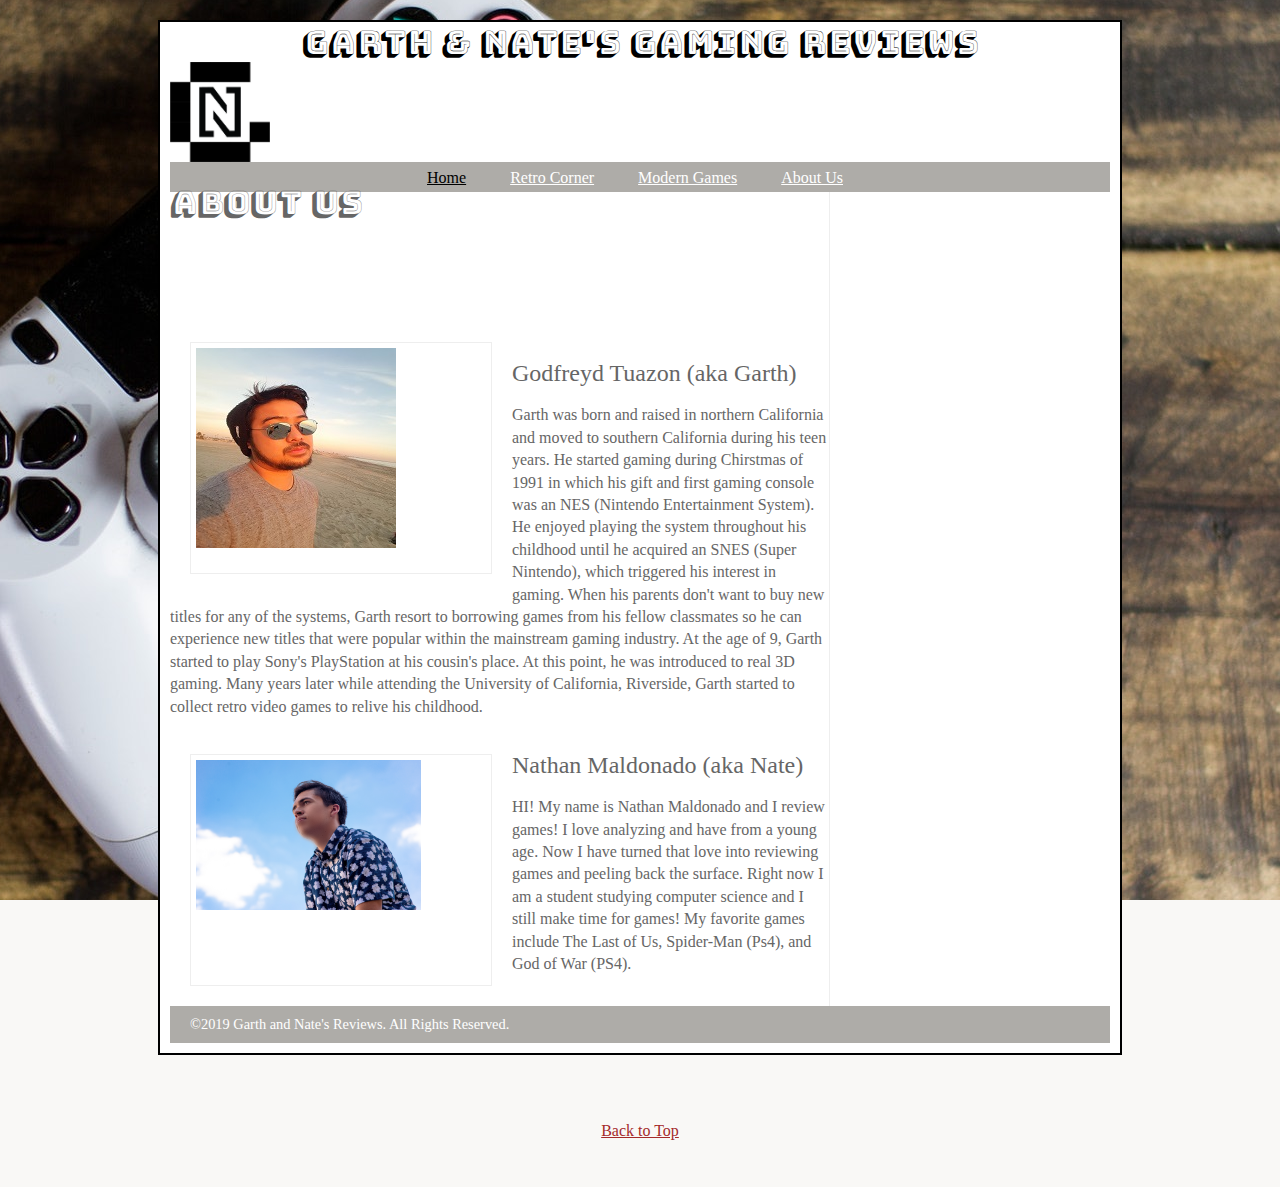
<file: about.html>
<!DOCTYPE html>
<html lang="en" dir="ltr">
  <head>
    <meta charset="utf-8">
    <title>Garth and Nate's Game Review</title>
    <link rel="stylesheet" href="./css/common.css">
  </head>
  <body>
    <div class="container">
        <header>
            <h1>Garth & Nate's Gaming Reviews</h1>
            <nav>
                <ul>
                    <li><a href ="index.html" class="current">Home</a></li>
                    <li><a href ="garthsRetroCorner.html">Retro Corner</a></li>
                    <li><a href ="natesModernReviews.html">Modern Games</a></li>
                    <li><a href ="about.html">About Us</a></li>
                </ul>
            </nav>
        </header>
    <section class="entries">
        <h1>About Us</h1>
        <article>
        <figure>
            <img src="./garthsImg/garthEdited.jpg" alt="Garth" />
        </figure>
            <hgroup>
                
                <h2>Godfreyd Tuazon (aka Garth)</h2>
            </hgroup>
            <p>Garth was born and raised in northern California and moved to southern California during his teen years. He started gaming during Chirstmas of 1991 in which his gift and first gaming console was an NES (Nintendo Entertainment System). He enjoyed playing the system throughout his childhood until he acquired an SNES (Super Nintendo), which triggered his interest in gaming. When his parents don't want to buy new titles for any of the systems, Garth resort to borrowing games from his fellow classmates so he can experience new titles that were popular within the mainstream gaming industry. At the age of 9, Garth started to play Sony's PlayStation at his cousin's place. At this point, he was introduced to real 3D gaming. Many years later while attending the University of California, Riverside, Garth started to collect retro video games to relive his childhood.</p>
        </article>
        
        <article>
        <figure>
            <img src="./natesImg/nate.JPG" alt="Nate" height="150px" >
        </figure>
        <h2 >Nathan Maldonado (aka Nate)</h2>	
        <p >HI! My name is Nathan Maldonado and I review games! I love analyzing and have from a young age. Now I have 
        turned that love into reviewing games and peeling back the surface. Right now I am a student studying computer science 
        and I still make time for games! My favorite games include The Last of Us, Spider-Man (Ps4), and God of War (PS4).
        </p>
        </article>
    </section>

<footer id="foot">
    <div>&copy;2019 Garth and Nate's Reviews. All Rights Reserved.</div>
</footer>
</div>
  </body>
  <br />
  <br />
  <center><a href='#top'>Back to Top</a></center>
  <br />
  <br />
</html>
</file>
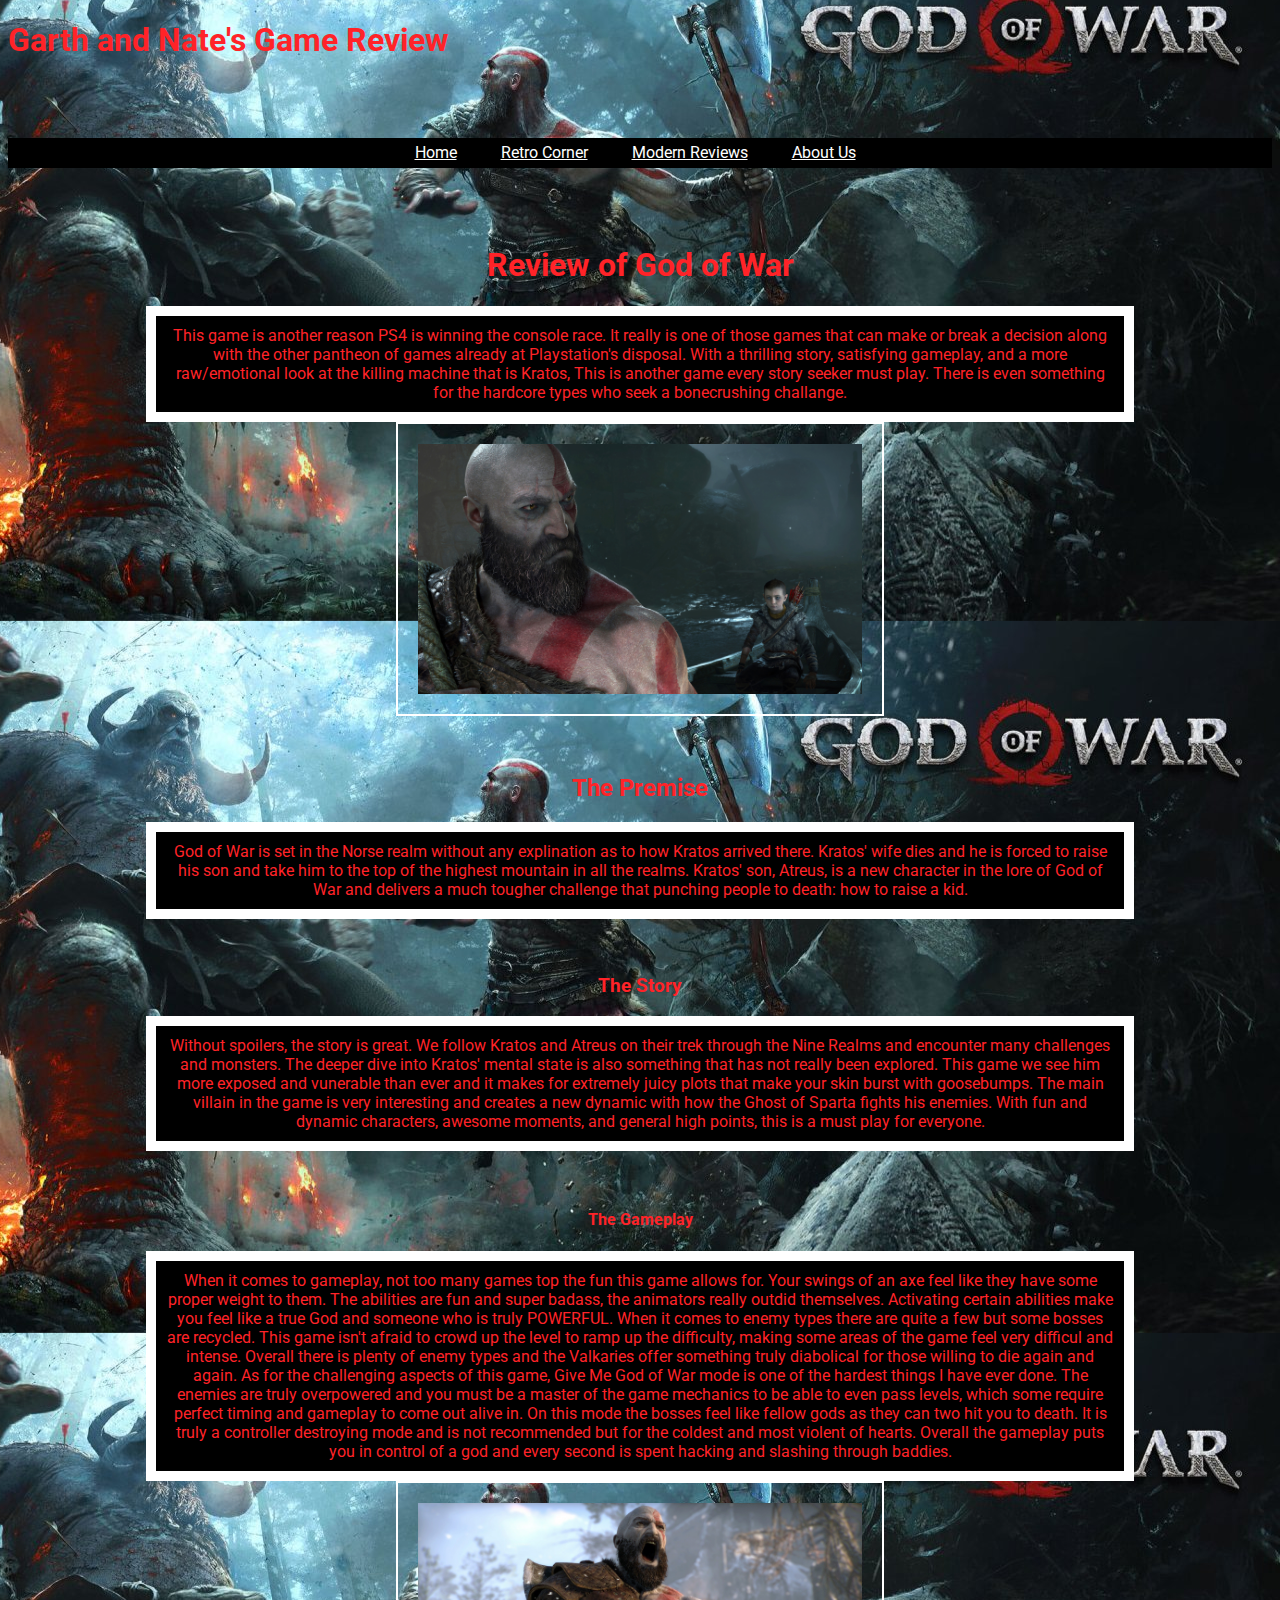
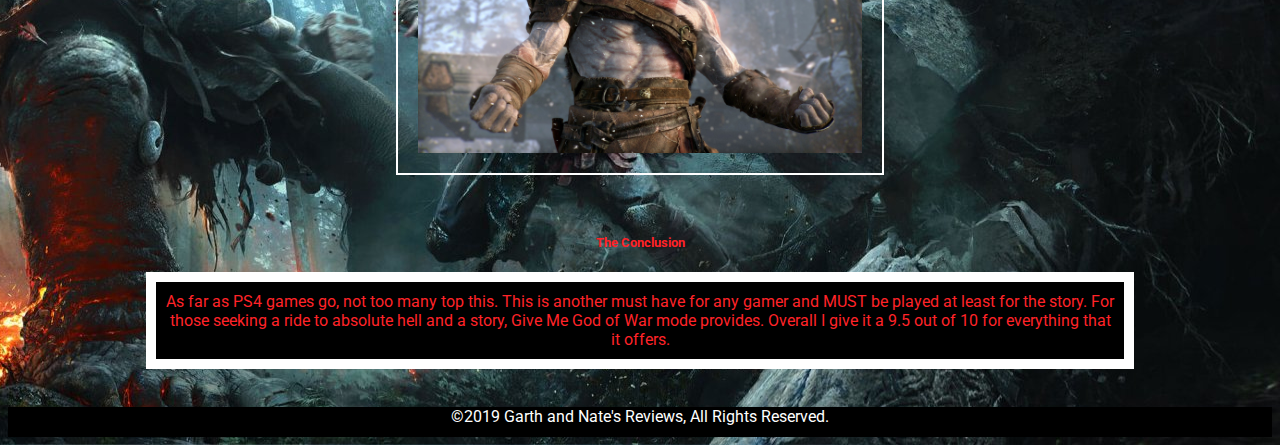
<file: godOfWarReview.html>
<!DOCTYPE html>
<html lang="en" dir="ltr">
  <head>
    <meta charset="utf-8">
    <title>Garth and Nate's Game Review</title>
	  <link rel="stylesheet" href="./css/natesreviewGodOfWar.css">
    
  </head>
  <body>
    <h1 class="title">
          Garth and Nate's Game Review
        </h1>
        <br>
        <br>
        <br>

        <nav>
      <ul>
        <li> <a href="index.html">Home</a></li>
        <li> <a href="garthsRetroCorner.html">Retro Corner</a></li>
        <li> <a href="natesModernReviews.html">Modern Reviews</a></li>
		<li> <a href="about.html">About Us</a></li>
      </ul>
        </nav>
        <br>
        <br>
        <br>

<main>

<h1 class= "center">Review of God of War</h1>

<p> This game is another reason PS4 is winning the console race. It really is one
  of those games that can make or break a decision along with the other pantheon
  of games already at Playstation's disposal. With a thrilling story, satisfying
  gameplay, and a more raw/emotional look at the killing machine that is Kratos,
  This is another game every story seeker must play. There is even something for
  the hardcore types who seek a bonecrushing challange.

</p>
	<img src="./natesImg/godOfWarImg.jpg" alt="" height= "250px">
<br>
<br>

<h2 class= "center">The Premise</h2>

<p>God of War is set in the Norse realm without any explination as to how Kratos arrived there.
Kratos' wife dies and he is forced to raise his son and take him to the top of the highest
mountain in all the realms. Kratos' son, Atreus, is a new character in the lore of God of War
and delivers a much tougher challenge that punching people to death: how to raise a kid.
</p>

<br>
<br>
	
<h3 class= "center">The Story</h3>

<p>Without spoilers, the story is great. We follow Kratos and Atreus on their trek through the Nine Realms
and encounter many challenges and monsters. The deeper dive into Kratos' mental state is also something
that has not really been explored. This game we see him more exposed and vunerable than ever and it
makes for extremely juicy plots that make your skin burst with goosebumps. The main villain in the game
is very interesting and creates a new dynamic with how the Ghost of Sparta fights his enemies. With fun
and dynamic characters, awesome moments, and general high points, this is a must play for everyone.
</p>
	
<br>
<br>

<h4 class= "center">The Gameplay</h4>

<p>When it comes to gameplay, not too many games top the fun this game allows for. Your swings of an axe feel
like they have some proper weight to them. The abilities are fun and super badass, the animators really outdid
themselves. Activating certain abilities make you feel like a true God and someone who is truly POWERFUL.
When it comes to enemy types there are quite a few but some bosses are recycled. This game isn't afraid to
crowd up the level to ramp up the difficulty, making some areas of the game feel very difficul and intense.
Overall there is plenty of enemy types and the Valkaries offer something truly diabolical for those willing to die
again and again. As for the challenging aspects of this game, Give Me God of War mode is one of the hardest things I
have ever done. The enemies are truly overpowered and you must be a master of the game mechanics to be able to even pass
levels, which some require perfect timing and gameplay to come out alive in. On this mode the bosses feel like fellow gods as they
can two hit you to death. It is truly a controller destroying mode and is not recommended but for the coldest and most
violent of hearts. Overall the gameplay puts you in control of a god and every second is spent hacking and slashing through
baddies.
</p>
	
<img src="./natesImg/godOfWarKratos.jpg" alt="" height= "250px">
	
<br>
<br>

<h5 class= "center">The Conclusion</h5>

<p>As far as PS4 games go, not too many top this. This is another must have for any gamer and MUST be played
at least for the story. For those seeking a ride to absolute hell and a story, Give Me God of War mode provides.
Overall I give it a 9.5 out of 10 for everything that it offers.
</p>
	
<br>
<br>
	
  
</main>
 
	  
<footer id="foot">
    <div>&copy;2019 Garth and Nate's Reviews, All Rights Reserved.</div>
</footer>
    
  </body>
</html>
</file>
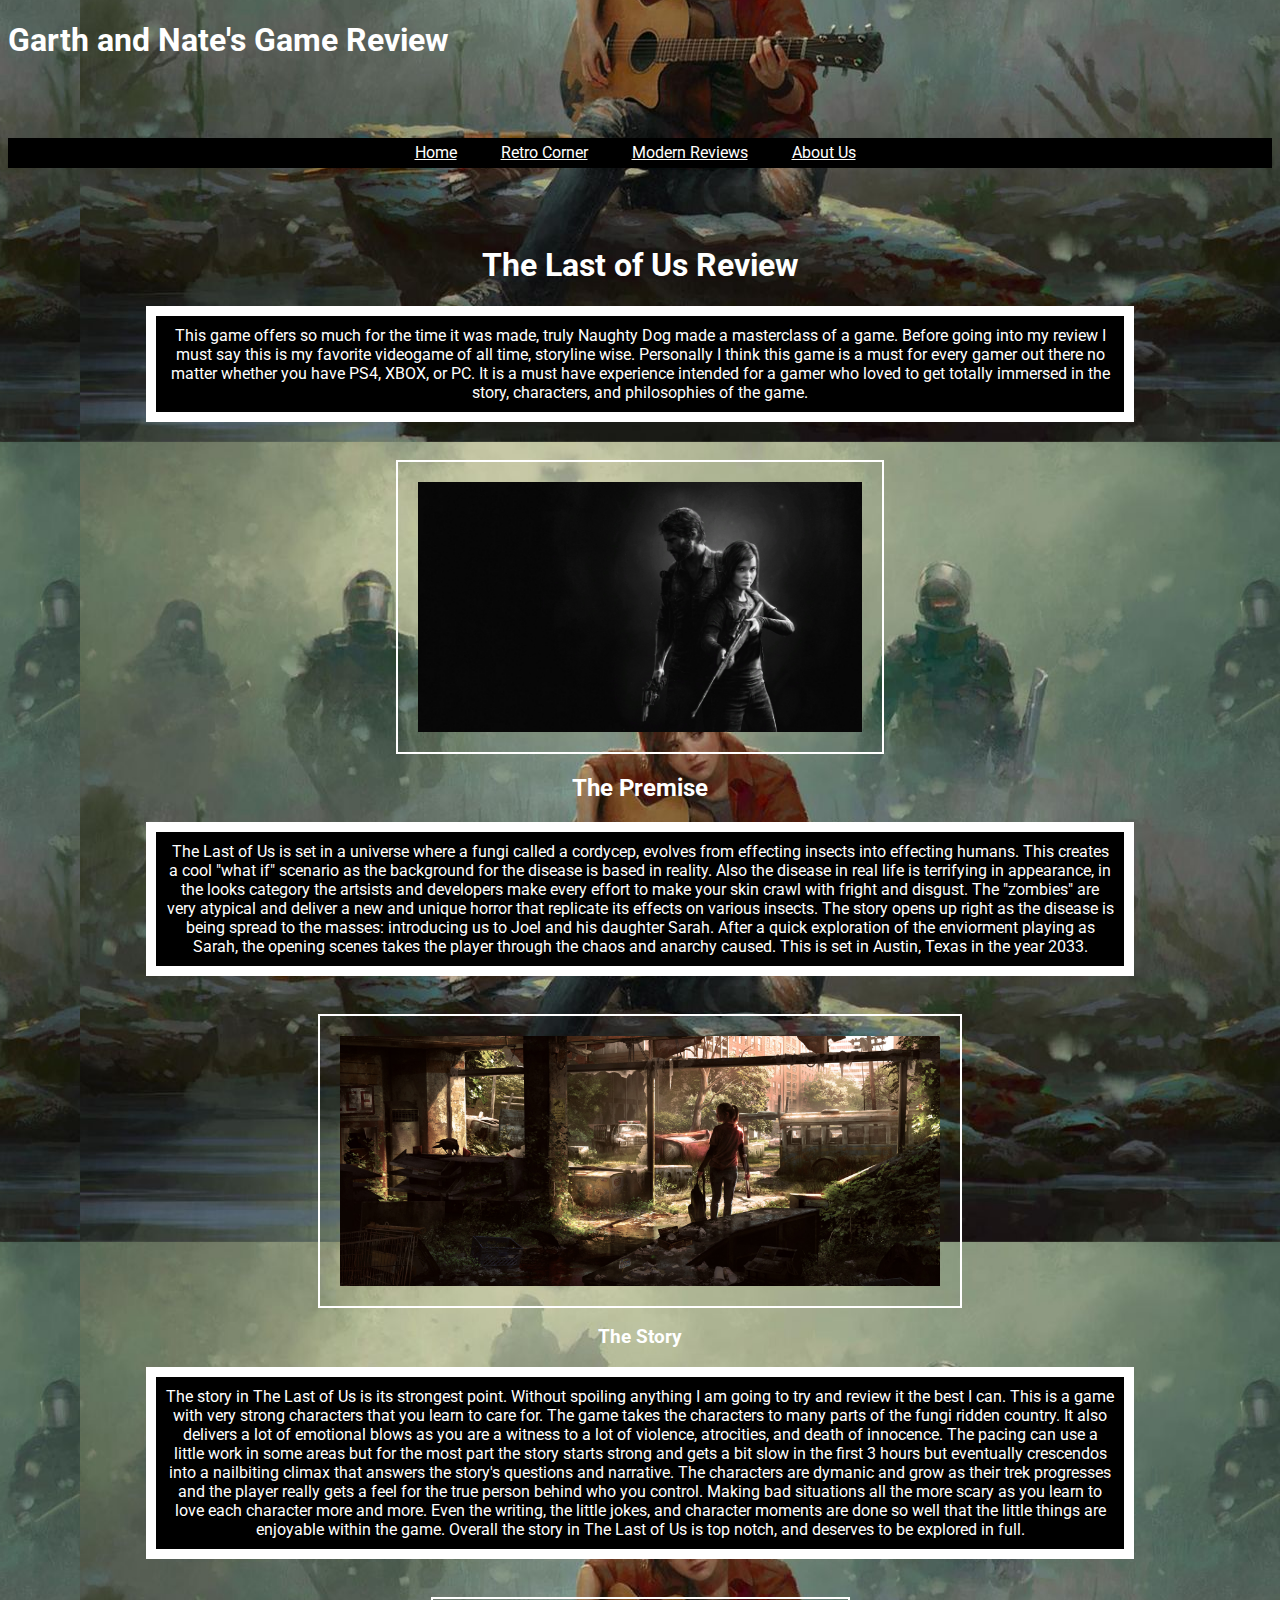
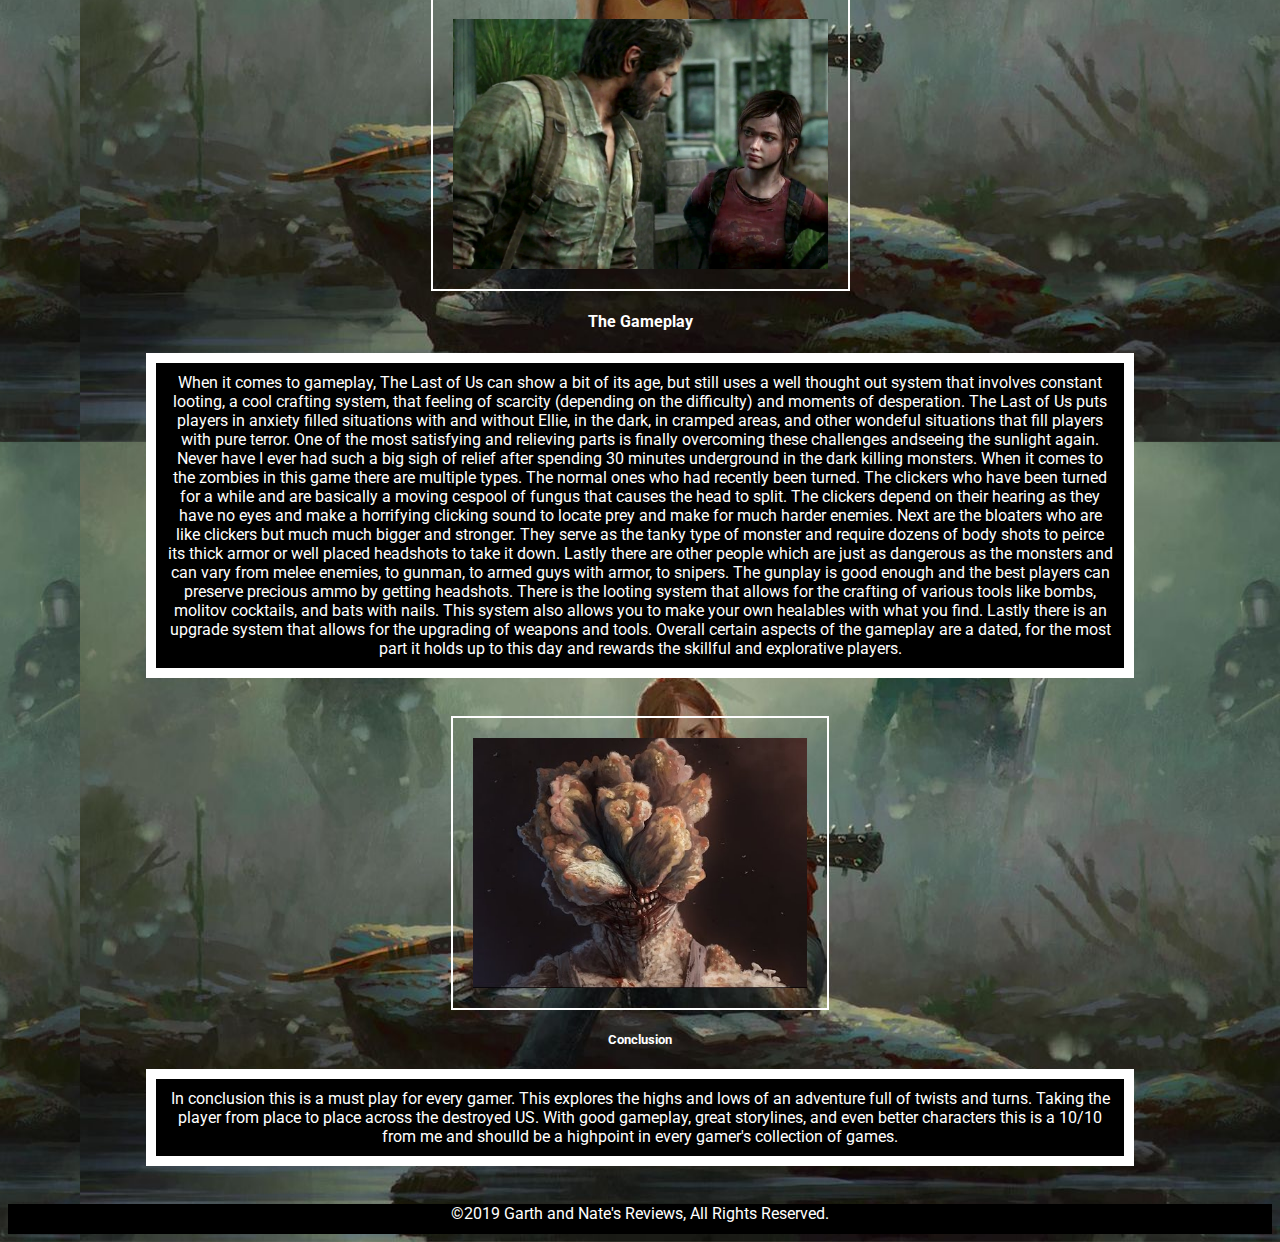
<file: LastOfUSReview.html>
<!DOCTYPE html>
<html lang="en" dir="ltr">
  <head>
    <meta charset="utf-8">
    <title>Garth and Nate's Game Review</title>
	<link rel="stylesheet" href="./css/natesreviewLastOfUs.css">
   
  </head>
  <body>
    <h1 class="title">
      Garth and Nate's Game Review
    </h1>

	<br>
    <br>
    <br>

    <nav>
      <ul>
        <li> <a href="index.html">Home</a></li>
        <li> <a href="garthsRetroCorner.html">Retro Corner</a></li>
        <li> <a href="natesModernReviews.html">Modern Reviews</a></li>
		<li> <a href="about.html">About Us</a></li>
      </ul>
    </nav>

	<br>
    <br>
    <br>
	  

<main>
	
<!--<div style="background-image: url('./natesImg/lastOfUsBackground.jpg');"> -->

<!--Images, bg Image, and Reviews go here-->
	
	
<h1 class= "center">The Last of Us Review </h1>


<p>
  This game offers so much for the time it was made, truly Naughty Dog made a
  masterclass of a game. Before going into my review I must say this is my
  favorite videogame of all time, storyline wise. Personally I think this game
  is a must for every gamer out there no matter whether you have PS4, XBOX,
  or PC. It is a must have experience intended for a gamer who loved to get
  totally immersed in the story, characters, and philosophies of the game.

</p>
	
<br>
<br>

<img src="./natesImg/lastofUsBg3.jpg" alt="" height= "250px">

<h2 class= "center">The Premise</h2>

<p>
  The Last of Us is set in a universe where a fungi called a cordycep, evolves from
  effecting insects into effecting humans. This creates a cool "what if" scenario as
  the background for the disease is based in reality. Also the disease in real life is
  terrifying in appearance, in the looks category the artsists and developers make every
  effort to make your skin crawl with fright and disgust. The "zombies" are very atypical
  and deliver a new and unique horror that replicate its effects on various insects.
  The story opens up right as the disease is being spread to the masses: introducing us to
  Joel and his daughter Sarah. After a quick exploration of the enviorment playing as Sarah,
  the opening scenes takes the player through the chaos and anarchy caused. This is set in
  Austin, Texas in the year 2033.

</p>

<br>
<br>

<img src="./natesImg/lastOfUsBg2.jpg" alt="" height= "250px">

<h3 class= "center">The Story</h3>

<p>
  The story in The Last of Us is its strongest point. Without spoiling anything I am going to try
  and review it the best I can. This is a game with very strong characters that you learn to care
  for. The game takes the characters to many parts of the fungi ridden country. It also delivers
  a lot of emotional blows as you are a witness to a lot of violence, atrocities, and death of
  innocence. The pacing can use a little work in some areas but for the most part the story starts strong
  and gets a bit slow in the first 3 hours but eventually crescendos into a nailbiting climax that
  answers the story's questions and narrative. The characters are dymanic and grow as their trek
  progresses and the player really gets a feel for the true person behind who you control. Making bad
  situations all the more scary as you learn to love each character more and more. Even the writing,
  the little jokes, and character moments are done so well that the little things are enjoyable within
  the game. Overall the story in The Last of Us is top notch, and deserves to be explored in full.
  </p>

<br>
<br>	

<img src="./natesImg/lastOfUsImg2.jpg" alt="" height= "250px">

<h4 class= "center">The Gameplay </h4>

<p>
  When it comes to gameplay, The Last of Us can show a bit of its age, but still uses a well thought out
  system that involves constant looting, a cool crafting system, that feeling of scarcity (depending on the
  difficulty) and moments of desperation. The Last of Us puts players in anxiety filled situations with and without Ellie, in the dark,
  in cramped areas, and other wondeful situations that fill players with pure terror. One of the most satisfying and relieving parts
  is finally overcoming these challenges andseeing the sunlight again. Never have I ever had such a big sigh of relief after spending 30
  minutes underground in the dark killing monsters. When it comes to the zombies in this game there are multiple types. The normal
  ones who had recently been turned. The clickers who have been turned for a while and are basically a moving cespool of fungus
  that causes the head to split. The clickers depend on their hearing as they have no eyes and make a horrifying clicking sound to
  locate prey and make for much harder enemies. Next are the bloaters who are like clickers but much much bigger and stronger.
  They serve as the tanky type of monster and require dozens of body shots to peirce its thick armor or well placed headshots to take it down.
  Lastly there are other people which are just as dangerous as the monsters and can vary from melee enemies, to gunman, to armed guys with
  armor, to snipers. The gunplay is good enough and the best players can preserve precious ammo by getting headshots. There is the looting
  system that allows for the crafting of various tools like bombs, molitov cocktails, and bats with nails. This system also allows you
  to make your own healables with what you find. Lastly there is an upgrade system that allows for the upgrading of weapons and tools.
  Overall certain aspects of the gameplay are a dated, for the most part it holds up to this day and rewards the skillful and explorative
  players.

</p>
	
<br>
<br>

<img src="./natesImg/lastOfUsInfected.jpg" alt="" height= "250px">
	

<h5 class= "center">Conclusion</h5>

<p>
  In conclusion this is a must play for every gamer. This explores the highs and lows of an adventure full of twists and turns. Taking
  the player from place to place across the destroyed US. With good gameplay, great storylines, and even better characters this is
  a 10/10 from me and shoulld be a highpoint in every gamer's collection of games.
</p>
	
<br>
<br>

</main>

<footer id="foot">
    <div>&copy;2019 Garth and Nate's Reviews, All Rights Reserved.</div>
</footer>

  </body>
</html>
</file>
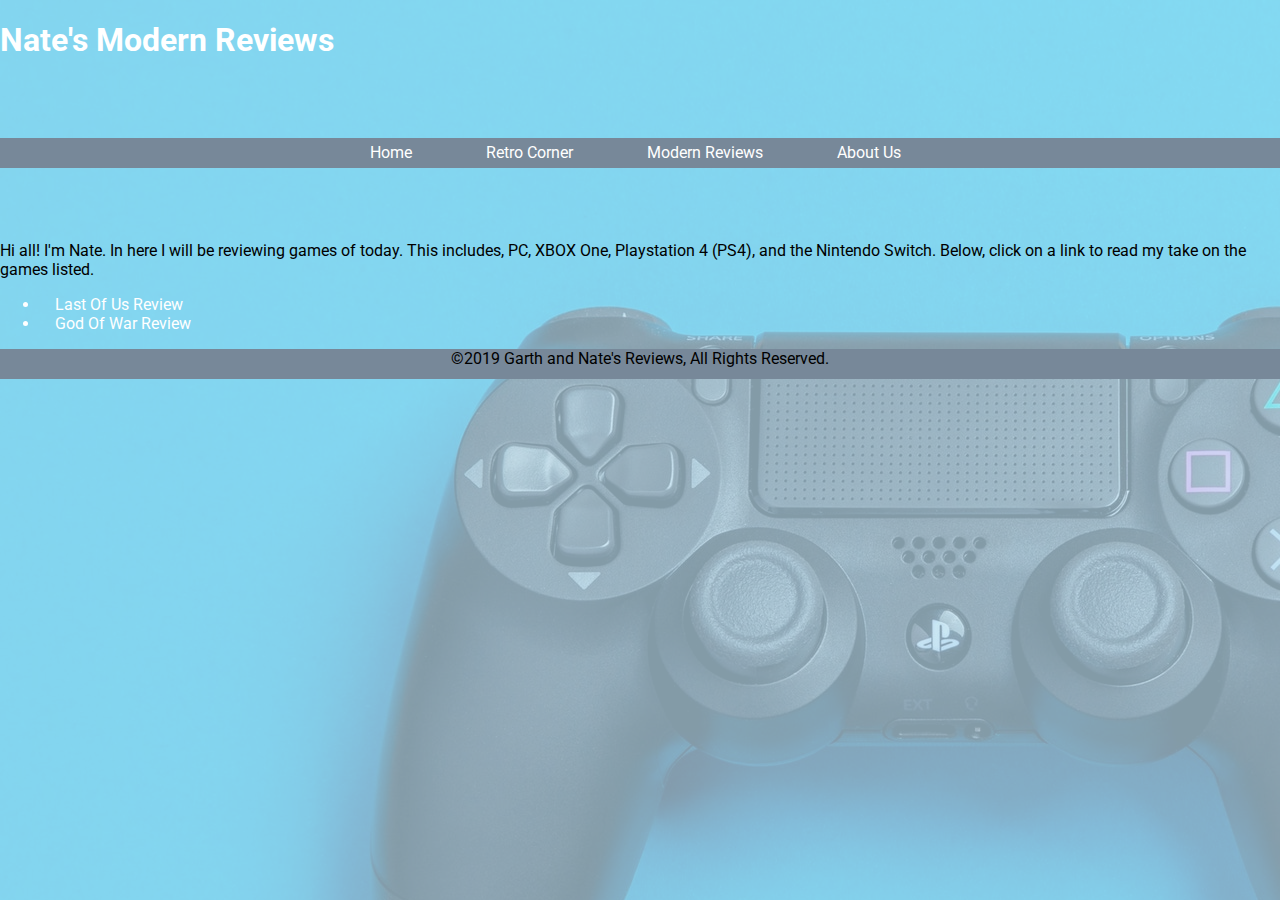
<file: natesModernReviews.html>
<!DOCTYPE html>
<html lang="en" dir="ltr">
  <head>
    <meta charset="utf-8">
    <title>Modern Reviews</title>
    <link rel="stylesheet" href="./css/natesModernReview.css">
  </head>
  <body>
      <div class="layer">
    <h1 class="title">
      Nate's Modern Reviews
    </h1>
    
	<br>
    <br>
    <br>

    <nav>
      <ul>
        <li> <a href="index.html">Home</a></li>
        <li> <a href="garthsRetroCorner.html">Retro Corner</a></li>
        <li> <a href="natesModernReviews.html">Modern Reviews</a></li>
		    <li> <a href="about.html">About Us</a></li>
      </ul>
    </nav>

	<br>
    <br>
    <br>
    
    <article>
      <p>Hi all! I'm Nate. In here I will be reviewing games of today. This includes, PC, XBOX One, Playstation 4 (PS4), and the Nintendo Switch. Below, click on a link to read my take on the games listed.</p>

    </article>
  

<ul>
        <li> <a href="LastOfUSReview.html">Last Of Us Review</a></li> 
        <li> <a href="godOfWarReview.html">God Of War Review</a></li>
</ul>
	

<footer id="foot">
    <div>&copy;2019 Garth and Nate's Reviews, All Rights Reserved.</div>
</footer>
</div>
  </body>
</html>
</file>
<file: css/common.css>
@import url('https://fonts.googleapis.com/css?family=Bungee+Shade&display=swap');

header, section, footer, aside, nav, article, figure, figcaption {
            display: block;
        }
        body {
            color: #666666;
            background-color: #f9f8f6;
            background-image: url("../img/ps4ControllerBg.jpg"); /* Main background image */
            background-position: center;
            background-attachment: fixed;
            font-family:Georgia, 'Times New Roman', Times, serif;
            line-height: 1.4em;
            margin: 0px;
        }
        .container{
            width: 940px;
            margin: 20px auto 20px auto;
            border: 2px solid #000000;
            background-color: #ffffff;
            padding: 10px;
        }
        header {
            color: black;
            text-align: center;
            height: 160px;
            background-image: url(../img/combinedGNLogo.jpg); /* Header image */
            background-position: left;
            background-repeat: no-repeat;
            background-size: 100px 100px;
        }
        h1 {
            width: 940px;
            height: 130px;
            margin: 0px;
            font-family: 'Bungee Shade', cursive;
        }
        nav, footer {
            clear: both;
            color: #ffffff;
            background-color: #aeaca8;
            height: 30px;
        }
        nav ul {
            margin: 0px;
            padding: 5px 0px 5px 30px;
        }
        nav li {
            display: inline;
            margin-right: 40px;
        }
        nav li a {
            color: #ffffff;
        }
        nav li a:hover, nav li a.current{ 
            color: #000000;
        }
        section.entries {
            float: left;
            width: 659px;
            border-right: 1px solid #eeeeee;
        }
        article {
            clear: both;
            overflow: auto;
            width: 100%;
        }
        hgroup { /* hgroup = multiple headings */
            margin-top:40px;
        }
        figure {
            float: left;
            width: 290px;
            height: 220px;
            padding: 5px;
            margin: 20px;
            border: 1px solid #eeeeee;
        }
        figcaption {
            font-size: 90%;
            text-align: left;
        }
        aside {
            width: 230px;
            float: left;
            padding: 0px 0px 0px 20px;
        }
        aside section a {
            display: block;
            padding: 10px;
            border-bottom: 1px solid #eeeeee;
        }
        aside section a:hover {
            color: saddlebrown;
            background-color: #efefef;
        }
        a {
            color: brown;
        }
        h1, h2, h3 {
            font-weight: normal;
        }
        footer {
            font-size: 90%;
            padding: 7px 0px 0px 20px;
        }
        h3 {
            margin: 0px 0px 10px 0px;
            color: #aeaca8;
        }
        aside h2 {
            padding: 30px 0px 10 px 0px;
            color: darkgray;
        }
</file>
<file: css/natesreviewGodOfWar.css>
@import url(https://fonts.googleapis.com/css?family=Roboto);


head {
	text-align: left;
}

body {
  background-image: url("../natesImg/godOfWarBg2.jpg");
  background-position: right bottom, left top;
  background-repeat: repeat;
  background-color: black;
  color: #FF2328;
  font-family: 'Roboto', serif;
}

nav, footer {
		clear: both;
		color: #ffffff;
		background-color: black;
		height: 30px;
	    text-align: center;
}

nav ul {
            margin: 0px;
            padding: 5px 0px 5px 30px;
        }
        nav li {
            display: inline;
            margin-right: 40px;
        }
        nav li a {
            color: #ffffff;
        }
        nav li a:hover, nav li a.current{ 
            color: #000000;
        }
	


img {
  padding: 20px;
  display: block;
  text-align: center;
  margin: 0 auto;
  border: 2px solid white;
}

p {
  border: 10px solid white;
  position: relative;
  width: 75%;
  display: inline-block;
  display: block;
  text-align: center;
  margin: 0 auto;
  padding: 10px;
  background-color: black;
}

.center {
	text-align: center;
}
</file>
<file: css/natesreviewLastOfUs.css>
@import url(https://fonts.googleapis.com/css?family=Roboto);


head {
	text-align: left;
}

body {
  background-image: /*url("../natesImg/lastOfUsImg.jpeg");*/   url("../natesImg/lastOfUsBackground.jpg");
  background-position: right bottom, left top;
  background-repeat: repeat;
  background-color: black;
  color: white;
  font-family: 'Roboto', serif;
}

nav, footer {
		clear: both;
		color: #ffffff;
		background-color: black;
		height: 30px;
	    text-align: center;
}

nav ul {
            margin: 0px;
            padding: 5px 0px 5px 30px;
        }
        nav li {
            display: inline;
            margin-right: 40px;
        }
        nav li a {
            color: #ffffff;
        }
        nav li a:hover, nav li a.current{ 
            color: #000000;
        }
	


img {
  padding: 20px;
  display: block;
  text-align: center;
  margin: 0 auto;
  border: 2px solid white;
}

p {
  border: 10px solid white;
  position: relative;
  width: 75%;
  display: inline-block;
  display: block;
  text-align: center;
  margin: 0 auto;
  padding: 10px;
  background-color: black;
}

.center {
	text-align: center;
}
</file>
<file: css/natesModernReview.css>
@import url(https://fonts.googleapis.com/css?family=Roboto);


body {
    background-image: url(../img/flatLayPS4Controller.jpg);
    background-position: absolute;
    background-repeat: no-repeat;
  color: white;
  font-family: 'Roboto', serif;
}


.layer {
    background-color: rgba(186, 221, 238, 0.7);
    position: absolute;
    top: 0;
    left: 0;
    width: 100%;
    height: 100%;
}

nav, footer {
        display: block;
		clear: both;
		color: black;
		background-color: lightslategray;
		height: 30px;
	    text-align: center;
}

nav ul {    color:white;
            margin: 0px;
            padding: 5px 0px 5px 30px;
       }
        nav li {
            display: inline;
            margin-right: 40px;
        }
        nav li a {
            color: white;
        }
        nav li a:hover, nav li a.current{ 
            color: lightblue;
        }

ul :link, ul a:visited {
  color: white;
  padding: 15px;
  text-align: center;
  text-decoration: none;
}
nav a:hover,nav a:active {
  background-color: black;
}
p {
    display:block;
    color:black;
}
</file>
